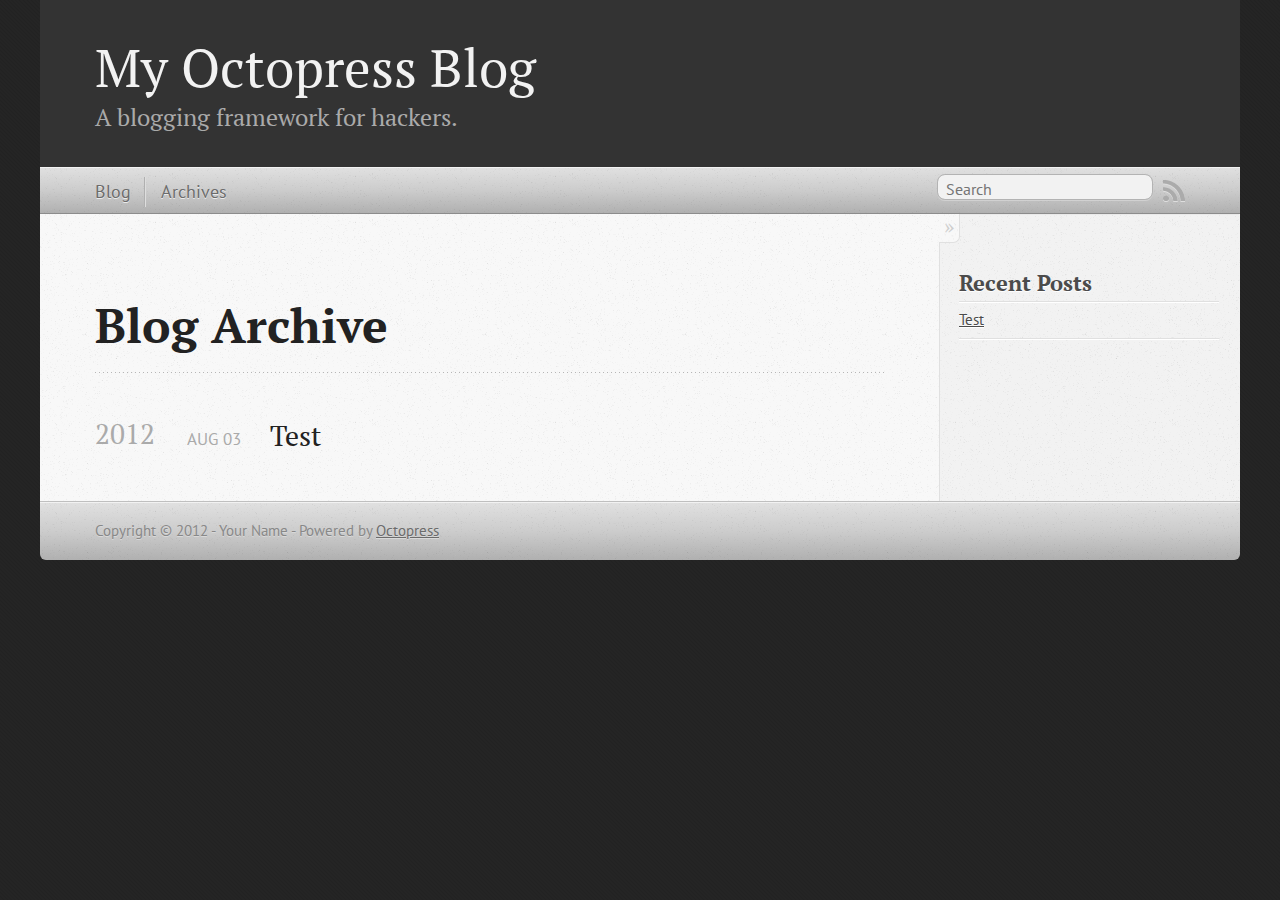
<file: blog/archives/index.html>
<!DOCTYPE html>
<!--[if IEMobile 7 ]><html class="no-js iem7"><![endif]-->
<!--[if lt IE 9]><html class="no-js lte-ie8"><![endif]-->
<!--[if (gt IE 8)|(gt IEMobile 7)|!(IEMobile)|!(IE)]><!--><html class="no-js" lang="en"><!--<![endif]-->
<head>
  <meta charset="utf-8">
  <title>Blog Archive - My Octopress Blog</title>
  <meta name="author" content="Your Name">

  
  <meta name="description" content=" Blog Archive 2012 Test
Aug 03 2012 Recent Posts Test ">
  

  <!-- http://t.co/dKP3o1e -->
  <meta name="HandheldFriendly" content="True">
  <meta name="MobileOptimized" content="320">
  <meta name="viewport" content="width=device-width, initial-scale=1">

  
  <link rel="canonical" href="http://yoursite.com/blog/archives/">
  <link href="/favicon.png" rel="icon">
  <link href="/stylesheets/screen.css" media="screen, projection" rel="stylesheet" type="text/css">
  <script src="/javascripts/modernizr-2.0.js"></script>
  <script src="/javascripts/ender.js"></script>
  <script src="/javascripts/octopress.js" type="text/javascript"></script>
  <link href="/atom.xml" rel="alternate" title="My Octopress Blog" type="application/atom+xml">
  <!--Fonts from Google"s Web font directory at http://google.com/webfonts -->
<link href="http://fonts.googleapis.com/css?family=PT+Serif:regular,italic,bold,bolditalic" rel="stylesheet" type="text/css">
<link href="http://fonts.googleapis.com/css?family=PT+Sans:regular,italic,bold,bolditalic" rel="stylesheet" type="text/css">

  

</head>

<body   >
  <header role="banner"><hgroup>
  <h1><a href="/">My Octopress Blog</a></h1>
  
    <h2>A blogging framework for hackers.</h2>
  
</hgroup>

</header>
  <nav role="navigation"><ul class="subscription" data-subscription="rss">
  <li><a href="/atom.xml" rel="subscribe-rss" title="subscribe via RSS">RSS</a></li>
  
</ul>
  
<form action="http://google.com/search" method="get">
  <fieldset role="search">
    <input type="hidden" name="q" value="site:yoursite.com" />
    <input class="search" type="text" name="q" results="0" placeholder="Search"/>
  </fieldset>
</form>
  
<ul class="main-navigation">
  <li><a href="/">Blog</a></li>
  <li><a href="/blog/archives">Archives</a></li>
</ul>

</nav>
  <div id="main">
    <div id="content">
      <div>
<article role="article">
  
  <header>
    <h1 class="entry-title">Blog Archive</h1>
    
  </header>
  
  <div id="blog-archives">



  
  <h2>2012</h2>

<article>
  
<h1><a href="/blog/2012/08/03/test/">Test</a></h1>
<time datetime="2012-08-03T22:42:00-04:00" pubdate><span class='month'>Aug</span> <span class='day'>03</span> <span class='year'>2012</span></time>


</article>

</div>

  
</article>

</div>

<aside class="sidebar">
  
    <section>
  <h1>Recent Posts</h1>
  <ul id="recent_posts">
    
      <li class="post">
        <a href="/blog/2012/08/03/test/">Test</a>
      </li>
    
  </ul>
</section>






  
</aside>


    </div>
  </div>
  <footer role="contentinfo"><p>
  Copyright &copy; 2012 - Your Name -
  <span class="credit">Powered by <a href="http://octopress.org">Octopress</a></span>
</p>

</footer>
  







  <script type="text/javascript">
    (function(){
      var twitterWidgets = document.createElement('script');
      twitterWidgets.type = 'text/javascript';
      twitterWidgets.async = true;
      twitterWidgets.src = 'http://platform.twitter.com/widgets.js';
      document.getElementsByTagName('head')[0].appendChild(twitterWidgets);
    })();
  </script>





</body>
</html>
</file>
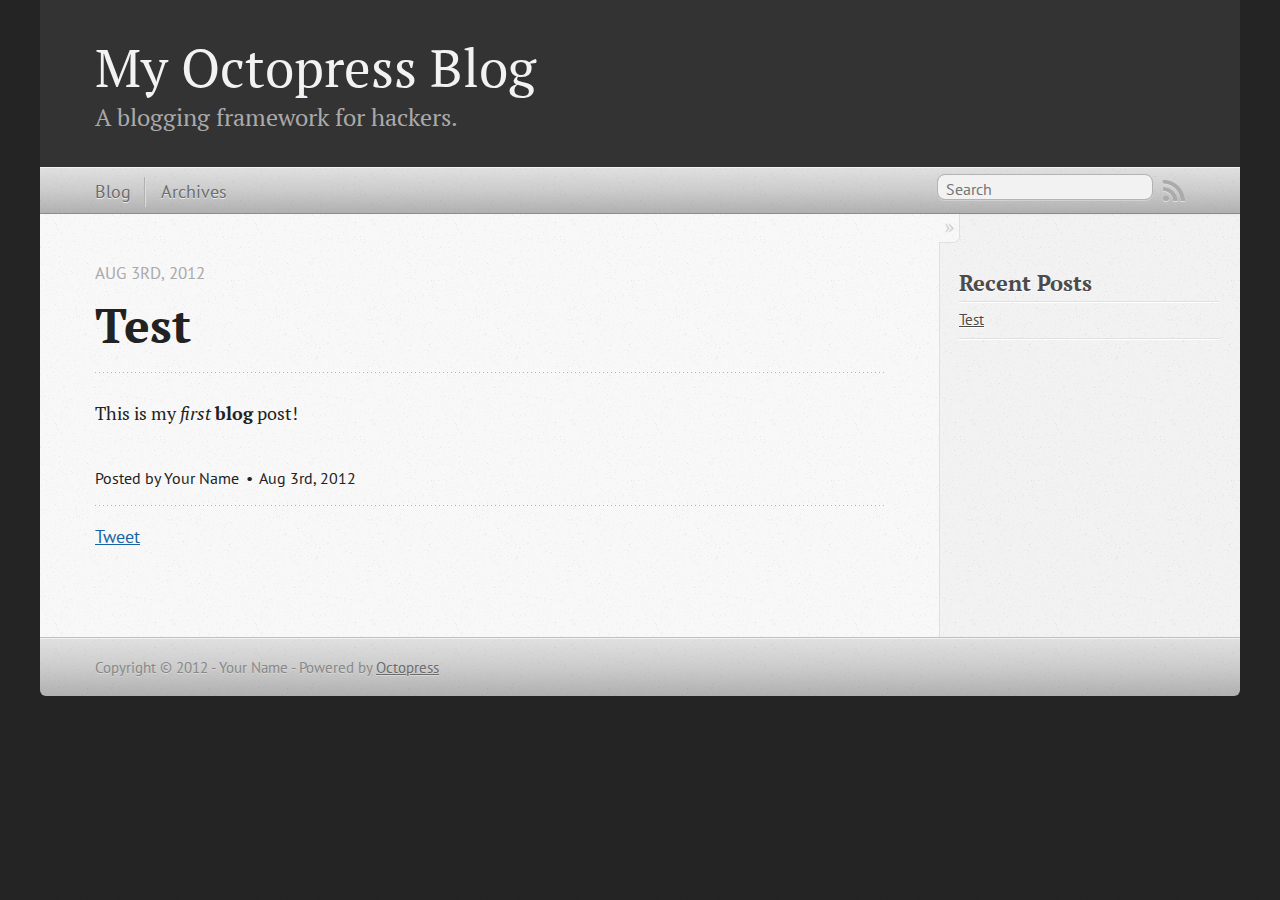
<file: blog/2012/08/03/test/index.html>
<!DOCTYPE html>
<!--[if IEMobile 7 ]><html class="no-js iem7"><![endif]-->
<!--[if lt IE 9]><html class="no-js lte-ie8"><![endif]-->
<!--[if (gt IE 8)|(gt IEMobile 7)|!(IEMobile)|!(IE)]><!--><html class="no-js" lang="en"><!--<![endif]-->
<head>
  <meta charset="utf-8">
  <title>Test - My Octopress Blog</title>
  <meta name="author" content="Your Name">

  
  <meta name="description" content="This is my first blog post!
">
  

  <!-- http://t.co/dKP3o1e -->
  <meta name="HandheldFriendly" content="True">
  <meta name="MobileOptimized" content="320">
  <meta name="viewport" content="width=device-width, initial-scale=1">

  
  <link rel="canonical" href="http://yoursite.com/blog/2012/08/03/test/">
  <link href="/favicon.png" rel="icon">
  <link href="/stylesheets/screen.css" media="screen, projection" rel="stylesheet" type="text/css">
  <script src="/javascripts/modernizr-2.0.js"></script>
  <script src="/javascripts/ender.js"></script>
  <script src="/javascripts/octopress.js" type="text/javascript"></script>
  <link href="/atom.xml" rel="alternate" title="My Octopress Blog" type="application/atom+xml">
  <!--Fonts from Google"s Web font directory at http://google.com/webfonts -->
<link href="http://fonts.googleapis.com/css?family=PT+Serif:regular,italic,bold,bolditalic" rel="stylesheet" type="text/css">
<link href="http://fonts.googleapis.com/css?family=PT+Sans:regular,italic,bold,bolditalic" rel="stylesheet" type="text/css">

  

</head>

<body   >
  <header role="banner"><hgroup>
  <h1><a href="/">My Octopress Blog</a></h1>
  
    <h2>A blogging framework for hackers.</h2>
  
</hgroup>

</header>
  <nav role="navigation"><ul class="subscription" data-subscription="rss">
  <li><a href="/atom.xml" rel="subscribe-rss" title="subscribe via RSS">RSS</a></li>
  
</ul>
  
<form action="http://google.com/search" method="get">
  <fieldset role="search">
    <input type="hidden" name="q" value="site:yoursite.com" />
    <input class="search" type="text" name="q" results="0" placeholder="Search"/>
  </fieldset>
</form>
  
<ul class="main-navigation">
  <li><a href="/">Blog</a></li>
  <li><a href="/blog/archives">Archives</a></li>
</ul>

</nav>
  <div id="main">
    <div id="content">
      <div>
<article class="hentry" role="article">
  
  <header>
    
      <h1 class="entry-title">Test</h1>
    
    
      <p class="meta">
        








  


<time datetime="2012-08-03T22:42:00-04:00" pubdate data-updated="true">Aug 3<span>rd</span>, 2012</time>
        
      </p>
    
  </header>


<div class="entry-content"><p>This is my <em>first</em> <strong>blog</strong> post!</p>
</div>


  <footer>
    <p class="meta">
      
  

<span class="byline author vcard">Posted by <span class="fn">Your Name</span></span>

      








  


<time datetime="2012-08-03T22:42:00-04:00" pubdate data-updated="true">Aug 3<span>rd</span>, 2012</time>
      


    </p>
    
      <div class="sharing">
  
  <a href="http://twitter.com/share" class="twitter-share-button" data-url="http://yoursite.com/blog/2012/08/03/test/" data-via="" data-counturl="http://yoursite.com/blog/2012/08/03/test/" >Tweet</a>
  
  
  
</div>

    
    <p class="meta">
      
      
    </p>
  </footer>
</article>

</div>

<aside class="sidebar">
  
    <section>
  <h1>Recent Posts</h1>
  <ul id="recent_posts">
    
      <li class="post">
        <a href="/blog/2012/08/03/test/">Test</a>
      </li>
    
  </ul>
</section>






  
</aside>


    </div>
  </div>
  <footer role="contentinfo"><p>
  Copyright &copy; 2012 - Your Name -
  <span class="credit">Powered by <a href="http://octopress.org">Octopress</a></span>
</p>

</footer>
  







  <script type="text/javascript">
    (function(){
      var twitterWidgets = document.createElement('script');
      twitterWidgets.type = 'text/javascript';
      twitterWidgets.async = true;
      twitterWidgets.src = 'http://platform.twitter.com/widgets.js';
      document.getElementsByTagName('head')[0].appendChild(twitterWidgets);
    })();
  </script>





</body>
</html>
</file>
<file: stylesheets/screen.css>
html,body,div,span,applet,object,iframe,h1,h2,h3,h4,h5,h6,p,blockquote,pre,a,abbr,acronym,address,big,cite,code,del,dfn,em,img,ins,kbd,q,s,samp,small,strike,strong,sub,sup,tt,var,b,u,i,center,dl,dt,dd,ol,ul,li,fieldset,form,label,legend,table,caption,tbody,tfoot,thead,tr,th,td,article,aside,canvas,details,embed,figure,figcaption,footer,header,hgroup,menu,nav,output,ruby,section,summary,time,mark,audio,video{margin:0;padding:0;border:0;font:inherit;font-size:100%;vertical-align:baseline}html{line-height:1}ol,ul{list-style:none}table{border-collapse:collapse;border-spacing:0}caption,th,td{text-align:left;font-weight:normal;vertical-align:middle}q,blockquote{quotes:none}q:before,q:after,blockquote:before,blockquote:after{content:"";content:none}a img{border:none}article,aside,details,figcaption,figure,footer,header,hgroup,menu,nav,section,summary{display:block}article,aside,details,figcaption,figure,footer,header,hgroup,menu,nav,section,summary{display:block}a{color:#1863a1}a:visited{color:#751590}a:focus{color:#0181eb}a:hover{color:#0181eb}a:active{color:#01579f}aside.sidebar a{color:#1863a1}aside.sidebar a:focus{color:#0181eb}aside.sidebar a:hover{color:#0181eb}aside.sidebar a:active{color:#01579f}a{-webkit-transition:color 0.3s;-moz-transition:color 0.3s;-o-transition:color 0.3s;transition:color 0.3s}html{background:#252525 url('/images/line-tile.png?1344047695') top left}body>div{background:#f2f2f2 url('/images/noise.png?1344047695') top left;border-bottom:1px solid #bfbfbf}body>div>div{background:#f8f8f8 url('/images/noise.png?1344047695') top left;border-right:1px solid #e0e0e0}.heading,body>header h1,h1,h2,h3,h4,h5,h6{font-family:"PT Serif","Georgia","Helvetica Neue",Arial,sans-serif}.sans,body>header h2,article header p.meta,article>footer,#content .blog-index footer,html .gist .gist-file .gist-meta,#blog-archives a.category,#blog-archives time,aside.sidebar section,body>footer{font-family:"PT Sans","Helvetica Neue",Arial,sans-serif}.serif,body,#content .blog-index a[rel=full-article]{font-family:"PT Serif",Georgia,Times,"Times New Roman",serif}.mono,pre,code,tt,p code,li code{font-family:Menlo,Monaco,"Andale Mono","lucida console","Courier New",monospace}body>header h1{font-size:2.2em;font-family:"PT Serif","Georgia","Helvetica Neue",Arial,sans-serif;font-weight:normal;line-height:1.2em;margin-bottom:0.6667em}body>header h2{font-family:"PT Serif","Georgia","Helvetica Neue",Arial,sans-serif}body{line-height:1.5em;color:#222}h1{font-size:2.2em;line-height:1.2em}@media only screen and (min-width: 992px){body{font-size:1.15em}h1{font-size:2.6em;line-height:1.2em}}h1,h2,h3,h4,h5,h6{text-rendering:optimizelegibility;margin-bottom:1em;font-weight:bold}h2,section h1{font-size:1.5em}h3,section h2,section section h1{font-size:1.3em}h4,section h3,section section h2,section section section h1{font-size:1em}h5,section h4,section section h3{font-size:.9em}h6,section h5,section section h4,section section section h3{font-size:.8em}p,blockquote,ul,ol{margin-bottom:1.5em}ul{list-style-type:disc}ul ul{list-style-type:circle;margin-bottom:0px}ul ul ul{list-style-type:square;margin-bottom:0px}ol{list-style-type:decimal}ol ol{list-style-type:lower-alpha;margin-bottom:0px}ol ol ol{list-style-type:lower-roman;margin-bottom:0px}ul,ul ul,ul ol,ol,ol ul,ol ol{margin-left:1.3em}strong{font-weight:bold}em{font-style:italic}sup,sub{font-size:0.8em;position:relative;display:inline-block}sup{top:-0.5em}sub{bottom:-0.5em}q{font-style:italic}q:before{content:"\201C"}q:after{content:"\201D"}em,dfn{font-style:italic}strong,dfn{font-weight:bold}del,s{text-decoration:line-through}abbr,acronym{border-bottom:1px dotted;cursor:help}sub,sup{line-height:0}hr{margin-bottom:0.2em}small{font-size:.8em}big{font-size:1.2em}blockquote{font-style:italic;position:relative;font-size:1.2em;line-height:1.5em;padding-left:1em;border-left:4px solid rgba(170,170,170,0.5)}blockquote cite{font-style:italic}blockquote cite a{color:#aaa !important;word-wrap:break-word}blockquote cite:before{content:'\2014';padding-right:.3em;padding-left:.3em;color:#aaa}@media only screen and (min-width: 992px){blockquote{padding-left:1.5em;border-left-width:4px}}.pullquote-right:before,.pullquote-left:before{padding:0;border:none;content:attr(data-pullquote);float:right;width:45%;margin:.5em 0 1em 1.5em;position:relative;top:7px;font-size:1.4em;line-height:1.45em}.pullquote-left:before{float:left;margin:.5em 1.5em 1em 0}.force-wrap,article a,aside.sidebar a{white-space:-moz-pre-wrap;white-space:-pre-wrap;white-space:-o-pre-wrap;white-space:pre-wrap;word-wrap:break-word}.group,body>header,body>nav,body>footer,body #content>article,body #content>div>article,body #content>div>section,body div.pagination,aside.sidebar,#main,#content,.sidebar{*zoom:1}.group:after,body>header:after,body>nav:after,body>footer:after,body #content>article:after,body #content>div>article:after,body #content>div>section:after,body div.pagination:after,aside.sidebar:after,#main:after,#content:after,.sidebar:after{content:"";display:table;clear:both}body{-webkit-text-size-adjust:none;max-width:1200px;position:relative;margin:0 auto}body>header,body>nav,body>footer,body #content>article,body #content>div>article,body #content>div>section{padding-left:18px;padding-right:18px}@media only screen and (min-width: 480px){body>header,body>nav,body>footer,body #content>article,body #content>div>article,body #content>div>section{padding-left:25px;padding-right:25px}}@media only screen and (min-width: 768px){body>header,body>nav,body>footer,body #content>article,body #content>div>article,body #content>div>section{padding-left:35px;padding-right:35px}}@media only screen and (min-width: 992px){body>header,body>nav,body>footer,body #content>article,body #content>div>article,body #content>div>section{padding-left:55px;padding-right:55px}}body div.pagination{margin-left:18px;margin-right:18px}@media only screen and (min-width: 480px){body div.pagination{margin-left:25px;margin-right:25px}}@media only screen and (min-width: 768px){body div.pagination{margin-left:35px;margin-right:35px}}@media only screen and (min-width: 992px){body div.pagination{margin-left:55px;margin-right:55px}}body>header{font-size:1em;padding-top:1.5em;padding-bottom:1.5em}#content{overflow:hidden}#content>div,#content>article{width:100%}aside.sidebar{float:none;padding:0 18px 1px;background-color:#f7f7f7;border-top:1px solid #e0e0e0}.flex-content,article img,article video,article .flash-video,aside.sidebar img{max-width:100%;height:auto}.basic-alignment.left,article img.left,article video.left,article .left.flash-video,aside.sidebar img.left{float:left;margin-right:1.5em}.basic-alignment.right,article img.right,article video.right,article .right.flash-video,aside.sidebar img.right{float:right;margin-left:1.5em}.basic-alignment.center,article img.center,article video.center,article .center.flash-video,aside.sidebar img.center{display:block;margin:0 auto 1.5em}.basic-alignment.left,article img.left,article video.left,article .left.flash-video,aside.sidebar img.left,.basic-alignment.right,article img.right,article video.right,article .right.flash-video,aside.sidebar img.right{margin-bottom:.8em}.toggle-sidebar,.no-sidebar .toggle-sidebar{display:none}@media only screen and (min-width: 750px){body.sidebar-footer aside.sidebar{float:none;width:auto;clear:left;margin:0;padding:0 35px 1px;background-color:#f7f7f7;border-top:1px solid #eaeaea}body.sidebar-footer aside.sidebar section.odd,body.sidebar-footer aside.sidebar section.even{float:left;width:48%}body.sidebar-footer aside.sidebar section.odd{margin-left:0}body.sidebar-footer aside.sidebar section.even{margin-left:4%}body.sidebar-footer aside.sidebar.thirds section{width:30%;margin-left:5%}body.sidebar-footer aside.sidebar.thirds section.first{margin-left:0;clear:both}}body.sidebar-footer #content{margin-right:0px}body.sidebar-footer .toggle-sidebar{display:none}@media only screen and (min-width: 550px){body>header{font-size:1em}}@media only screen and (min-width: 750px){aside.sidebar{float:none;width:auto;clear:left;margin:0;padding:0 35px 1px;background-color:#f7f7f7;border-top:1px solid #eaeaea}aside.sidebar section.odd,aside.sidebar section.even{float:left;width:48%}aside.sidebar section.odd{margin-left:0}aside.sidebar section.even{margin-left:4%}aside.sidebar.thirds section{width:30%;margin-left:5%}aside.sidebar.thirds section.first{margin-left:0;clear:both}}@media only screen and (min-width: 768px){body{-webkit-text-size-adjust:auto}body>header{font-size:1.2em}#main{padding:0;margin:0 auto}#content{overflow:visible;margin-right:240px;position:relative}.no-sidebar #content{margin-right:0;border-right:0}.collapse-sidebar #content{margin-right:20px}#content>div,#content>article{padding-top:17.5px;padding-bottom:17.5px;float:left}aside.sidebar{width:210px;padding:0 15px 15px;background:none;clear:none;float:left;margin:0 -100% 0 0}aside.sidebar section{width:auto;margin-left:0}aside.sidebar section.odd,aside.sidebar section.even{float:none;width:auto;margin-left:0}.collapse-sidebar aside.sidebar{float:none;width:auto;clear:left;margin:0;padding:0 35px 1px;background-color:#f7f7f7;border-top:1px solid #eaeaea}.collapse-sidebar aside.sidebar section.odd,.collapse-sidebar aside.sidebar section.even{float:left;width:48%}.collapse-sidebar aside.sidebar section.odd{margin-left:0}.collapse-sidebar aside.sidebar section.even{margin-left:4%}.collapse-sidebar aside.sidebar.thirds section{width:30%;margin-left:5%}.collapse-sidebar aside.sidebar.thirds section.first{margin-left:0;clear:both}}@media only screen and (min-width: 992px){body>header{font-size:1.3em}#content{margin-right:300px}#content>div,#content>article{padding-top:27.5px;padding-bottom:27.5px}aside.sidebar{width:260px;padding:1.2em 20px 20px}.collapse-sidebar aside.sidebar{padding-left:55px;padding-right:55px}}@media only screen and (min-width: 768px){ul,ol{margin-left:0}}body>header{background:#333}body>header h1{display:inline-block;margin:0}body>header h1 a,body>header h1 a:visited,body>header h1 a:hover{color:#f2f2f2;text-decoration:none}body>header h2{margin:.2em 0 0;font-size:1em;color:#aaa;font-weight:normal}body>nav{position:relative;background-color:#ccc;background:url('/images/noise.png?1344047695'),-webkit-gradient(linear, 50% 0%, 50% 100%, color-stop(0%, #e0e0e0), color-stop(50%, #cccccc), color-stop(100%, #b0b0b0));background:url('/images/noise.png?1344047695'),-webkit-linear-gradient(#e0e0e0,#cccccc,#b0b0b0);background:url('/images/noise.png?1344047695'),-moz-linear-gradient(#e0e0e0,#cccccc,#b0b0b0);background:url('/images/noise.png?1344047695'),-o-linear-gradient(#e0e0e0,#cccccc,#b0b0b0);background:url('/images/noise.png?1344047695'),linear-gradient(#e0e0e0,#cccccc,#b0b0b0);border-top:1px solid #f2f2f2;border-bottom:1px solid #8c8c8c;padding-top:.35em;padding-bottom:.35em}body>nav form{-webkit-background-clip:padding;-moz-background-clip:padding;background-clip:padding-box;margin:0;padding:0}body>nav form .search{padding:.3em .5em 0;font-size:.85em;font-family:"PT Sans","Helvetica Neue",Arial,sans-serif;line-height:1.1em;width:95%;-webkit-border-radius:0.5em;-moz-border-radius:0.5em;-ms-border-radius:0.5em;-o-border-radius:0.5em;border-radius:0.5em;-webkit-background-clip:padding;-moz-background-clip:padding;background-clip:padding-box;-webkit-box-shadow:#d1d1d1 0 1px;-moz-box-shadow:#d1d1d1 0 1px;box-shadow:#d1d1d1 0 1px;background-color:#f2f2f2;border:1px solid #b3b3b3;color:#888}body>nav form .search:focus{color:#444;border-color:#80b1df;-webkit-box-shadow:#80b1df 0 0 4px,#80b1df 0 0 3px inset;-moz-box-shadow:#80b1df 0 0 4px,#80b1df 0 0 3px inset;box-shadow:#80b1df 0 0 4px,#80b1df 0 0 3px inset;background-color:#fff;outline:none}body>nav fieldset[role=search]{float:right;width:48%}body>nav fieldset.mobile-nav{float:left;width:48%}body>nav fieldset.mobile-nav select{width:100%;font-size:.8em;border:1px solid #888}body>nav ul{display:none}@media only screen and (min-width: 550px){body>nav{font-size:.9em}body>nav ul{margin:0;padding:0;border:0;overflow:hidden;*zoom:1;float:left;display:block;padding-top:.15em}body>nav ul li{list-style-image:none;list-style-type:none;margin-left:0;white-space:nowrap;display:inline;float:left;padding-left:0;padding-right:0}body>nav ul li:first-child,body>nav ul li.first{padding-left:0}body>nav ul li:last-child{padding-right:0}body>nav ul li.last{padding-right:0}body>nav ul.subscription{margin-left:.8em;float:right}body>nav ul.subscription li:last-child a{padding-right:0}body>nav ul li{margin:0}body>nav a{color:#6b6b6b;font-family:"PT Sans","Helvetica Neue",Arial,sans-serif;text-shadow:#ebebeb 0 1px;float:left;text-decoration:none;font-size:1.1em;padding:.1em 0;line-height:1.5em}body>nav a:visited{color:#6b6b6b}body>nav a:hover{color:#2b2b2b}body>nav li+li{border-left:1px solid #b0b0b0;margin-left:.8em}body>nav li+li a{padding-left:.8em;border-left:1px solid #dedede}body>nav form{float:right;text-align:left;padding-left:.8em;width:175px}body>nav form .search{width:93%;font-size:.95em;line-height:1.2em}body>nav ul[data-subscription$=email]+form{width:97px}body>nav ul[data-subscription$=email]+form .search{width:91%}body>nav fieldset.mobile-nav{display:none}body>nav fieldset[role=search]{width:99%}}@media only screen and (min-width: 992px){body>nav form{width:215px}body>nav ul[data-subscription$=email]+form{width:147px}}.no-placeholder body>nav .search{background:#f2f2f2 url('/images/search.png?1344047695') 0.3em 0.25em no-repeat;text-indent:1.3em}@media only screen and (min-width: 550px){.maskImage body>nav ul[data-subscription$=email]+form{width:123px}}@media only screen and (min-width: 992px){.maskImage body>nav ul[data-subscription$=email]+form{width:173px}}.maskImage ul.subscription{position:relative;top:.2em}.maskImage ul.subscription li,.maskImage ul.subscription a{border:0;padding:0}.maskImage a[rel=subscribe-rss]{position:relative;top:0px;text-indent:-999999em;background-color:#dedede;border:0;padding:0}.maskImage a[rel=subscribe-rss],.maskImage a[rel=subscribe-rss]:after{-webkit-mask-image:url('/images/rss.png?1344047695');-moz-mask-image:url('/images/rss.png?1344047695');-ms-mask-image:url('/images/rss.png?1344047695');-o-mask-image:url('/images/rss.png?1344047695');mask-image:url('/images/rss.png?1344047695');-webkit-mask-repeat:no-repeat;-moz-mask-repeat:no-repeat;-ms-mask-repeat:no-repeat;-o-mask-repeat:no-repeat;mask-repeat:no-repeat;width:22px;height:22px}.maskImage a[rel=subscribe-rss]:after{content:"";position:absolute;top:-1px;left:0;background-color:#ababab}.maskImage a[rel=subscribe-rss]:hover:after{background-color:#9e9e9e}.maskImage a[rel=subscribe-email]{position:relative;top:0px;text-indent:-999999em;background-color:#dedede;border:0;padding:0}.maskImage a[rel=subscribe-email],.maskImage a[rel=subscribe-email]:after{-webkit-mask-image:url('/images/email.png?1344047695');-moz-mask-image:url('/images/email.png?1344047695');-ms-mask-image:url('/images/email.png?1344047695');-o-mask-image:url('/images/email.png?1344047695');mask-image:url('/images/email.png?1344047695');-webkit-mask-repeat:no-repeat;-moz-mask-repeat:no-repeat;-ms-mask-repeat:no-repeat;-o-mask-repeat:no-repeat;mask-repeat:no-repeat;width:28px;height:22px}.maskImage a[rel=subscribe-email]:after{content:"";position:absolute;top:-1px;left:0;background-color:#ababab}.maskImage a[rel=subscribe-email]:hover:after{background-color:#9e9e9e}article{padding-top:1em}article header{position:relative;padding-top:2em;padding-bottom:1em;margin-bottom:1em;background:url('[data-uri]') bottom left repeat-x}article header h1{margin:0}article header h1 a{text-decoration:none}article header h1 a:hover{text-decoration:underline}article header p{font-size:.9em;color:#aaa;margin:0}article header p.meta{text-transform:uppercase;position:absolute;top:0}@media only screen and (min-width: 768px){article header{margin-bottom:1.5em;padding-bottom:1em;background:url('[data-uri]') bottom left repeat-x}}article h2{padding-top:0.8em;background:url('[data-uri]') top left repeat-x}.entry-content article h2:first-child,article header+h2{padding-top:0}article h2:first-child,article header+h2{background:none}article .feature{padding-top:.5em;margin-bottom:1em;padding-bottom:1em;background:url('[data-uri]') bottom left repeat-x;font-size:2.0em;font-style:italic;line-height:1.3em}article img,article video,article .flash-video{-webkit-border-radius:0.3em;-moz-border-radius:0.3em;-ms-border-radius:0.3em;-o-border-radius:0.3em;border-radius:0.3em;-webkit-box-shadow:rgba(0,0,0,0.15) 0 1px 4px;-moz-box-shadow:rgba(0,0,0,0.15) 0 1px 4px;box-shadow:rgba(0,0,0,0.15) 0 1px 4px;-webkit-box-sizing:border-box;-moz-box-sizing:border-box;box-sizing:border-box;border:#fff 0.5em solid}article video,article .flash-video{margin:0 auto 1.5em}article video{display:block;width:100%}article .flash-video>div{position:relative;display:block;padding-bottom:56.25%;padding-top:1px;height:0;overflow:hidden}article .flash-video>div iframe,article .flash-video>div object,article .flash-video>div embed{position:absolute;top:0;left:0;width:100%;height:100%}article>footer{padding-bottom:2.5em;margin-top:2em}article>footer p.meta{margin-bottom:.8em;font-size:.85em;clear:both;overflow:hidden}.blog-index article+article{background:url('[data-uri]') top left repeat-x}#content .blog-index{padding-top:0;padding-bottom:0}#content .blog-index article{padding-top:2em}#content .blog-index article header{background:none;padding-bottom:0}#content .blog-index article h1{font-size:2.2em}#content .blog-index article h1 a{color:inherit}#content .blog-index article h1 a:hover{color:#0181eb}#content .blog-index a[rel=full-article]{background:#ebebeb;display:inline-block;padding:.4em .8em;margin-right:.5em;text-decoration:none;color:#666;-webkit-transition:background-color 0.5s;-moz-transition:background-color 0.5s;-o-transition:background-color 0.5s;transition:background-color 0.5s}#content .blog-index a[rel=full-article]:hover{background:#0181eb;text-shadow:none;color:#f8f8f8}#content .blog-index footer{margin-top:1em}.separator,article>footer .byline+time:before,article>footer time+time:before,article>footer .comments:before,article>footer .byline ~ .categories:before{content:"\2022 ";padding:0 .4em 0 .2em;display:inline-block}#content div.pagination{text-align:center;font-size:.95em;position:relative;background:url('[data-uri]') top left repeat-x;padding-top:1.5em;padding-bottom:1.5em}#content div.pagination a{text-decoration:none;color:#aaa}#content div.pagination a.prev{position:absolute;left:0}#content div.pagination a.next{position:absolute;right:0}#content div.pagination a:hover{color:#0181eb}#content div.pagination a[href*=archive]:before,#content div.pagination a[href*=archive]:after{content:'\2014';padding:0 .3em}p.meta+.sharing{padding-top:1em;padding-left:0;background:url('[data-uri]') top left repeat-x}#fb-root{display:none}.highlight,html .gist .gist-file .gist-syntax .gist-highlight{border:1px solid #05232b !important}.highlight table td.code,html .gist .gist-file .gist-syntax .gist-highlight table td.code{width:100%}.highlight .line-numbers,html .gist .gist-file .gist-syntax .gist-highlight .line-numbers{text-align:right;font-size:13px;line-height:1.45em;background:#073642 url('/images/noise.png?1344047695') top left !important;border-right:1px solid #00232c !important;-webkit-box-shadow:#083e4b -1px 0 inset;-moz-box-shadow:#083e4b -1px 0 inset;box-shadow:#083e4b -1px 0 inset;text-shadow:#021014 0 -1px;padding:.8em !important;-webkit-border-radius:0;-moz-border-radius:0;-ms-border-radius:0;-o-border-radius:0;border-radius:0}.highlight .line-numbers span,html .gist .gist-file .gist-syntax .gist-highlight .line-numbers span{color:#586e75 !important}figure.code,.gist-file,pre{-webkit-box-shadow:rgba(0,0,0,0.06) 0 0 10px;-moz-box-shadow:rgba(0,0,0,0.06) 0 0 10px;box-shadow:rgba(0,0,0,0.06) 0 0 10px}figure.code .highlight pre,.gist-file .highlight pre,pre .highlight pre{-webkit-box-shadow:none;-moz-box-shadow:none;box-shadow:none}html .gist .gist-file{margin-bottom:1.8em;position:relative;border:none;padding-top:26px !important}html .gist .gist-file .gist-syntax{border-bottom:0 !important;background:none !important}html .gist .gist-file .gist-syntax .gist-highlight{background:#002b36 !important}html .gist .gist-file .gist-meta{padding:.6em 0.8em;border:1px solid #083e4b !important;color:#586e75;font-size:.7em !important;background:#073642 url('/images/noise.png?1344047695') top left;line-height:1.5em}html .gist .gist-file .gist-meta a{color:#75878b !important;text-decoration:none}html .gist .gist-file .gist-meta a:hover{text-decoration:underline}html .gist .gist-file .gist-meta a:hover{color:#93a1a1 !important}html .gist .gist-file .gist-meta a[href*='#file']{position:absolute;top:0;left:0;right:-10px;color:#474747 !important}html .gist .gist-file .gist-meta a[href*='#file']:hover{color:#1863a1 !important}html .gist .gist-file .gist-meta a[href*=raw]{top:.4em}pre{background:#002b36 url('/images/noise.png?1344047695') top left;-webkit-border-radius:0.4em;-moz-border-radius:0.4em;-ms-border-radius:0.4em;-o-border-radius:0.4em;border-radius:0.4em;border:1px solid #05232b;line-height:1.45em;font-size:13px;margin-bottom:2.1em;padding:.8em 1em;color:#93a1a1;overflow:auto}h3.filename+pre{-moz-border-radius-topleft:0px;-webkit-border-top-left-radius:0px;border-top-left-radius:0px;-moz-border-radius-topright:0px;-webkit-border-top-right-radius:0px;border-top-right-radius:0px}p code,li code{display:inline-block;white-space:no-wrap;background:#fff;font-size:.8em;line-height:1.5em;color:#555;border:1px solid #ddd;-webkit-border-radius:0.4em;-moz-border-radius:0.4em;-ms-border-radius:0.4em;-o-border-radius:0.4em;border-radius:0.4em;padding:0 .3em;margin:-1px 0}p pre code,li pre code{font-size:1em !important;background:none;border:none}.pre-code,html .gist .gist-file .gist-syntax .gist-highlight pre,.highlight code{font-family:Menlo,Monaco,"Andale Mono","lucida console","Courier New",monospace !important;overflow:scroll;overflow-y:hidden;display:block;padding:.8em !important;overflow-x:auto;line-height:1.45em;background:#002b36 url('/images/noise.png?1344047695') top left !important;color:#93a1a1 !important}.pre-code *::-moz-selection,html .gist .gist-file .gist-syntax .gist-highlight pre *::-moz-selection,.highlight code *::-moz-selection{background:#386774;color:inherit;text-shadow:#002b36 0 1px}.pre-code *::-webkit-selection,html .gist .gist-file .gist-syntax .gist-highlight pre *::-webkit-selection,.highlight code *::-webkit-selection{background:#386774;color:inherit;text-shadow:#002b36 0 1px}.pre-code *::selection,html .gist .gist-file .gist-syntax .gist-highlight pre *::selection,.highlight code *::selection{background:#386774;color:inherit;text-shadow:#002b36 0 1px}.pre-code span,html .gist .gist-file .gist-syntax .gist-highlight pre span,.highlight code span{color:#93a1a1 !important}.pre-code span,html .gist .gist-file .gist-syntax .gist-highlight pre span,.highlight code span{font-style:normal !important;font-weight:normal !important}.pre-code .c,html .gist .gist-file .gist-syntax .gist-highlight pre .c,.highlight code .c{color:#586e75 !important;font-style:italic !important}.pre-code .cm,html .gist .gist-file .gist-syntax .gist-highlight pre .cm,.highlight code .cm{color:#586e75 !important;font-style:italic !important}.pre-code .cp,html .gist .gist-file .gist-syntax .gist-highlight pre .cp,.highlight code .cp{color:#586e75 !important;font-style:italic !important}.pre-code .c1,html .gist .gist-file .gist-syntax .gist-highlight pre .c1,.highlight code .c1{color:#586e75 !important;font-style:italic !important}.pre-code .cs,html .gist .gist-file .gist-syntax .gist-highlight pre .cs,.highlight code .cs{color:#586e75 !important;font-weight:bold !important;font-style:italic !important}.pre-code .err,html .gist .gist-file .gist-syntax .gist-highlight pre .err,.highlight code .err{color:#dc322f !important;background:none !important}.pre-code .k,html .gist .gist-file .gist-syntax .gist-highlight pre .k,.highlight code .k{color:#cb4b16 !important}.pre-code .o,html .gist .gist-file .gist-syntax .gist-highlight pre .o,.highlight code .o{color:#93a1a1 !important;font-weight:bold !important}.pre-code .p,html .gist .gist-file .gist-syntax .gist-highlight pre .p,.highlight code .p{color:#93a1a1 !important}.pre-code .ow,html .gist .gist-file .gist-syntax .gist-highlight pre .ow,.highlight code .ow{color:#2aa198 !important;font-weight:bold !important}.pre-code .gd,html .gist .gist-file .gist-syntax .gist-highlight pre .gd,.highlight code .gd{color:#93a1a1 !important;background-color:#372c34 !important;display:inline-block}.pre-code .gd .x,html .gist .gist-file .gist-syntax .gist-highlight pre .gd .x,.highlight code .gd .x{color:#93a1a1 !important;background-color:#4d2d33 !important;display:inline-block}.pre-code .ge,html .gist .gist-file .gist-syntax .gist-highlight pre .ge,.highlight code .ge{color:#93a1a1 !important;font-style:italic !important}.pre-code .gh,html .gist .gist-file .gist-syntax .gist-highlight pre .gh,.highlight code .gh{color:#586e75 !important}.pre-code .gi,html .gist .gist-file .gist-syntax .gist-highlight pre .gi,.highlight code .gi{color:#93a1a1 !important;background-color:#1a412b !important;display:inline-block}.pre-code .gi .x,html .gist .gist-file .gist-syntax .gist-highlight pre .gi .x,.highlight code .gi .x{color:#93a1a1 !important;background-color:#355720 !important;display:inline-block}.pre-code .gs,html .gist .gist-file .gist-syntax .gist-highlight pre .gs,.highlight code .gs{color:#93a1a1 !important;font-weight:bold !important}.pre-code .gu,html .gist .gist-file .gist-syntax .gist-highlight pre .gu,.highlight code .gu{color:#6c71c4 !important}.pre-code .kc,html .gist .gist-file .gist-syntax .gist-highlight pre .kc,.highlight code .kc{color:#859900 !important;font-weight:bold !important}.pre-code .kd,html .gist .gist-file .gist-syntax .gist-highlight pre .kd,.highlight code .kd{color:#268bd2 !important}.pre-code .kp,html .gist .gist-file .gist-syntax .gist-highlight pre .kp,.highlight code .kp{color:#cb4b16 !important;font-weight:bold !important}.pre-code .kr,html .gist .gist-file .gist-syntax .gist-highlight pre .kr,.highlight code .kr{color:#d33682 !important;font-weight:bold !important}.pre-code .kt,html .gist .gist-file .gist-syntax .gist-highlight pre .kt,.highlight code .kt{color:#2aa198 !important}.pre-code .n,html .gist .gist-file .gist-syntax .gist-highlight pre .n,.highlight code .n{color:#268bd2 !important}.pre-code .na,html .gist .gist-file .gist-syntax .gist-highlight pre .na,.highlight code .na{color:#268bd2 !important}.pre-code .nb,html .gist .gist-file .gist-syntax .gist-highlight pre .nb,.highlight code .nb{color:#859900 !important}.pre-code .nc,html .gist .gist-file .gist-syntax .gist-highlight pre .nc,.highlight code .nc{color:#d33682 !important}.pre-code .no,html .gist .gist-file .gist-syntax .gist-highlight pre .no,.highlight code .no{color:#b58900 !important}.pre-code .nl,html .gist .gist-file .gist-syntax .gist-highlight pre .nl,.highlight code .nl{color:#859900 !important}.pre-code .ne,html .gist .gist-file .gist-syntax .gist-highlight pre .ne,.highlight code .ne{color:#268bd2 !important;font-weight:bold !important}.pre-code .nf,html .gist .gist-file .gist-syntax .gist-highlight pre .nf,.highlight code .nf{color:#268bd2 !important;font-weight:bold !important}.pre-code .nn,html .gist .gist-file .gist-syntax .gist-highlight pre .nn,.highlight code .nn{color:#b58900 !important}.pre-code .nt,html .gist .gist-file .gist-syntax .gist-highlight pre .nt,.highlight code .nt{color:#268bd2 !important;font-weight:bold !important}.pre-code .nx,html .gist .gist-file .gist-syntax .gist-highlight pre .nx,.highlight code .nx{color:#b58900 !important}.pre-code .vg,html .gist .gist-file .gist-syntax .gist-highlight pre .vg,.highlight code .vg{color:#268bd2 !important}.pre-code .vi,html .gist .gist-file .gist-syntax .gist-highlight pre .vi,.highlight code .vi{color:#268bd2 !important}.pre-code .nv,html .gist .gist-file .gist-syntax .gist-highlight pre .nv,.highlight code .nv{color:#268bd2 !important}.pre-code .mf,html .gist .gist-file .gist-syntax .gist-highlight pre .mf,.highlight code .mf{color:#2aa198 !important}.pre-code .m,html .gist .gist-file .gist-syntax .gist-highlight pre .m,.highlight code .m{color:#2aa198 !important}.pre-code .mh,html .gist .gist-file .gist-syntax .gist-highlight pre .mh,.highlight code .mh{color:#2aa198 !important}.pre-code .mi,html .gist .gist-file .gist-syntax .gist-highlight pre .mi,.highlight code .mi{color:#2aa198 !important}.pre-code .s,html .gist .gist-file .gist-syntax .gist-highlight pre .s,.highlight code .s{color:#2aa198 !important}.pre-code .sd,html .gist .gist-file .gist-syntax .gist-highlight pre .sd,.highlight code .sd{color:#2aa198 !important}.pre-code .s2,html .gist .gist-file .gist-syntax .gist-highlight pre .s2,.highlight code .s2{color:#2aa198 !important}.pre-code .se,html .gist .gist-file .gist-syntax .gist-highlight pre .se,.highlight code .se{color:#dc322f !important}.pre-code .si,html .gist .gist-file .gist-syntax .gist-highlight pre .si,.highlight code .si{color:#268bd2 !important}.pre-code .sr,html .gist .gist-file .gist-syntax .gist-highlight pre .sr,.highlight code .sr{color:#2aa198 !important}.pre-code .s1,html .gist .gist-file .gist-syntax .gist-highlight pre .s1,.highlight code .s1{color:#2aa198 !important}.pre-code div .gd,html .gist .gist-file .gist-syntax .gist-highlight pre div .gd,.highlight code div .gd,.pre-code div .gd .x,html .gist .gist-file .gist-syntax .gist-highlight pre div .gd .x,.highlight code div .gd .x,.pre-code div .gi,html .gist .gist-file .gist-syntax .gist-highlight pre div .gi,.highlight code div .gi,.pre-code div .gi .x,html .gist .gist-file .gist-syntax .gist-highlight pre div .gi .x,.highlight code div .gi .x{display:inline-block;width:100%}.highlight,.gist-highlight{margin-bottom:1.8em;background:#002b36;overflow-y:hidden;overflow-x:auto}.highlight pre,.gist-highlight pre{background:none;-webkit-border-radius:none;-moz-border-radius:none;-ms-border-radius:none;-o-border-radius:none;border-radius:none;border:none;padding:0;margin-bottom:0}pre::-webkit-scrollbar,.highlight::-webkit-scrollbar,.gist-highlight::-webkit-scrollbar{height:.5em;background:rgba(255,255,255,0.15)}pre::-webkit-scrollbar-thumb:horizontal,.highlight::-webkit-scrollbar-thumb:horizontal,.gist-highlight::-webkit-scrollbar-thumb:horizontal{background:rgba(255,255,255,0.2);-webkit-border-radius:4px;border-radius:4px}.highlight code{background:#000}figure.code{background:none;padding:0;border:0;margin-bottom:1.5em}figure.code pre{margin-bottom:0}figure.code figcaption{position:relative}figure.code .highlight{margin-bottom:0}.code-title,html .gist .gist-file .gist-meta a[href*='#file'],h3.filename,figure.code figcaption{text-align:center;font-size:13px;line-height:2em;text-shadow:#cbcccc 0 1px 0;color:#474747;font-weight:normal;margin-bottom:0;-moz-border-radius-topleft:5px;-webkit-border-top-left-radius:5px;border-top-left-radius:5px;-moz-border-radius-topright:5px;-webkit-border-top-right-radius:5px;border-top-right-radius:5px;font-family:"Helvetica Neue", Arial, "Lucida Grande", "Lucida Sans Unicode", Lucida, sans-serif;background:#aaa url('/images/code_bg.png?1344047695') top repeat-x;border:1px solid #565656;border-top-color:#cbcbcb;border-left-color:#a5a5a5;border-right-color:#a5a5a5;border-bottom:0}.download-source,html .gist .gist-file .gist-meta a[href*=raw],figure.code figcaption a{position:absolute;right:.8em;text-decoration:none;color:#666 !important;z-index:1;font-size:13px;text-shadow:#cbcccc 0 1px 0;padding-left:3em}.download-source:hover,html .gist .gist-file .gist-meta a[href*=raw]:hover,figure.code figcaption a:hover{text-decoration:underline}#archive #content>div,#archive #content>div>article{padding-top:0}#blog-archives{color:#aaa}#blog-archives article{padding:1em 0 1em;position:relative;background:url('[data-uri]') bottom left repeat-x}#blog-archives article:last-child{background:none}#blog-archives article footer{padding:0;margin:0}#blog-archives h1{color:#222;margin-bottom:.3em}#blog-archives h2{display:none}#blog-archives h1{font-size:1.5em}#blog-archives h1 a{text-decoration:none;color:inherit;font-weight:normal;display:inline-block}#blog-archives h1 a:hover{text-decoration:underline}#blog-archives h1 a:hover{color:#0181eb}#blog-archives a.category,#blog-archives time{color:#aaa}#blog-archives .entry-content{display:none}#blog-archives time{font-size:.9em;line-height:1.2em}#blog-archives time .month,#blog-archives time .day{display:inline-block}#blog-archives time .month{text-transform:uppercase}#blog-archives p{margin-bottom:1em}#blog-archives a,#blog-archives .entry-content a{color:inherit}#blog-archives a:hover,#blog-archives .entry-content a:hover{color:#0181eb}#blog-archives a:hover{color:#0181eb}@media only screen and (min-width: 550px){#blog-archives article{margin-left:5em}#blog-archives h2{margin-bottom:.3em;font-weight:normal;display:inline-block;position:relative;top:-1px;float:left}#blog-archives h2:first-child{padding-top:.75em}#blog-archives time{position:absolute;text-align:right;left:0em;top:1.8em}#blog-archives .year{display:none}#blog-archives article{padding-left:4.5em;padding-bottom:.7em}#blog-archives a.category{line-height:1.1em}}#content>.category article{margin-left:0;padding-left:6.8em}#content>.category .year{display:inline}.side-shadow-border,aside.sidebar section h1,aside.sidebar li{-webkit-box-shadow:#fff 0 1px;-moz-box-shadow:#fff 0 1px;box-shadow:#fff 0 1px}aside.sidebar{overflow:hidden;color:#4b4b4b;text-shadow:#fff 0 1px}aside.sidebar section{font-size:.8em;line-height:1.4em;margin-bottom:1.5em}aside.sidebar section h1{margin:1.5em 0 0;padding-bottom:.2em;border-bottom:1px solid #e0e0e0}aside.sidebar section h1+p{padding-top:.4em}aside.sidebar img{-webkit-border-radius:0.3em;-moz-border-radius:0.3em;-ms-border-radius:0.3em;-o-border-radius:0.3em;border-radius:0.3em;-webkit-box-shadow:rgba(0,0,0,0.15) 0 1px 4px;-moz-box-shadow:rgba(0,0,0,0.15) 0 1px 4px;box-shadow:rgba(0,0,0,0.15) 0 1px 4px;-webkit-box-sizing:border-box;-moz-box-sizing:border-box;box-sizing:border-box;border:#fff 0.3em solid}aside.sidebar ul{margin-bottom:0.5em;margin-left:0}aside.sidebar li{list-style:none;padding:.5em 0;margin:0;border-bottom:1px solid #e0e0e0}aside.sidebar li p:last-child{margin-bottom:0}aside.sidebar a{color:inherit;-webkit-transition:color 0.5s;-moz-transition:color 0.5s;-o-transition:color 0.5s;transition:color 0.5s}aside.sidebar:hover a{color:#1863a1}aside.sidebar:hover a:hover{color:#0181eb}.aside-alt-link,#tweets a[href*='twitter.com/search'],#pinboard_linkroll .pin-tag{color:#7e7e7e}.aside-alt-link:hover,#tweets a[href*='twitter.com/search']:hover,#pinboard_linkroll .pin-tag:hover{color:#0181eb}@media only screen and (min-width: 768px){.toggle-sidebar{outline:none;position:absolute;right:-10px;top:0;bottom:0;display:inline-block;text-decoration:none;color:#cecece;width:9px;cursor:pointer}.toggle-sidebar:hover{background:#e9e9e9;background:-webkit-gradient(linear, 0% 50%, 100% 50%, color-stop(0%, rgba(224,224,224,0.5)), color-stop(100%, rgba(224,224,224,0)));background:-webkit-linear-gradient(left, rgba(224,224,224,0.5),rgba(224,224,224,0));background:-moz-linear-gradient(left, rgba(224,224,224,0.5),rgba(224,224,224,0));background:-o-linear-gradient(left, rgba(224,224,224,0.5),rgba(224,224,224,0));background:linear-gradient(left, rgba(224,224,224,0.5),rgba(224,224,224,0))}.toggle-sidebar:after{position:absolute;right:-11px;top:0;width:20px;font-size:1.2em;line-height:1.1em;padding-bottom:.15em;-moz-border-radius-bottomright:0.3em;-webkit-border-bottom-right-radius:0.3em;border-bottom-right-radius:0.3em;text-align:center;background:#f8f8f8 url('/images/noise.png?1344047695') top left;border-bottom:1px solid #e0e0e0;border-right:1px solid #e0e0e0;content:"\00BB";text-indent:-1px}.collapse-sidebar .toggle-sidebar{text-indent:0px;right:-20px;width:19px}.collapse-sidebar .toggle-sidebar:hover{background:#e9e9e9}.collapse-sidebar .toggle-sidebar:after{border-left:1px solid #e0e0e0;text-shadow:#fff 0 1px;content:"\00AB";left:0px;right:0;text-align:center;text-indent:0;border:0;border-right-width:0;background:none}}#tweets .loading{background:url('[data-uri]') no-repeat center 0.5em;color:#c4c4c4;text-shadow:#f8f8f8 0 1px;text-align:center;padding:2.5em 0 .5em}#tweets .loading.error{background:url('[data-uri]') no-repeat center 0.5em}#tweets p{position:relative;padding-right:1em}#tweets a[href*=status]:first-child{color:#a4a4a4;float:right;padding:0 0 .1em 1em;position:relative;right:-1.3em;text-shadow:#fff 0 1px;font-size:.7em;text-decoration:none}#tweets a[href*=status]:first-child span{font-size:1.5em}#tweets a[href*=status]:first-child:hover{color:#0181eb;text-decoration:none}#tweets a[href*='twitter.com/search']{text-decoration:none}#tweets a[href*='twitter.com/search']:hover{text-decoration:underline}.googleplus h1{-moz-box-shadow:none !important;-webkit-box-shadow:none !important;-o-box-shadow:none !important;box-shadow:none !important;border-bottom:0px none !important}.googleplus a{text-decoration:none;white-space:normal !important;line-height:32px}.googleplus a img{float:left;margin-right:0.5em;border:0 none}.googleplus-hidden{position:absolute;top:-1000em;left:-1000em}#pinboard_linkroll .pin-title,#pinboard_linkroll .pin-description{display:block;margin-bottom:.5em}#pinboard_linkroll .pin-tag{text-decoration:none}#pinboard_linkroll .pin-tag:hover{text-decoration:underline}#pinboard_linkroll .pin-tag:after{content:','}#pinboard_linkroll .pin-tag:last-child:after{content:''}.delicious-posts a.delicious-link{margin-bottom:.5em;display:block}.delicious-posts p{font-size:1em}body>footer{font-size:.8em;color:#888;text-shadow:#d9d9d9 0 1px;background-color:#ccc;background:url('/images/noise.png?1344047695'),-webkit-gradient(linear, 50% 0%, 50% 100%, color-stop(0%, #e0e0e0), color-stop(50%, #cccccc), color-stop(100%, #b0b0b0));background:url('/images/noise.png?1344047695'),-webkit-linear-gradient(#e0e0e0,#cccccc,#b0b0b0);background:url('/images/noise.png?1344047695'),-moz-linear-gradient(#e0e0e0,#cccccc,#b0b0b0);background:url('/images/noise.png?1344047695'),-o-linear-gradient(#e0e0e0,#cccccc,#b0b0b0);background:url('/images/noise.png?1344047695'),linear-gradient(#e0e0e0,#cccccc,#b0b0b0);border-top:1px solid #f2f2f2;position:relative;padding-top:1em;padding-bottom:1em;margin-bottom:3em;-moz-border-radius-bottomleft:0.4em;-webkit-border-bottom-left-radius:0.4em;border-bottom-left-radius:0.4em;-moz-border-radius-bottomright:0.4em;-webkit-border-bottom-right-radius:0.4em;border-bottom-right-radius:0.4em;z-index:1}body>footer a{color:#6b6b6b}body>footer a:visited{color:#6b6b6b}body>footer a:hover{color:#484848}body>footer p:last-child{margin-bottom:0}
</file>
